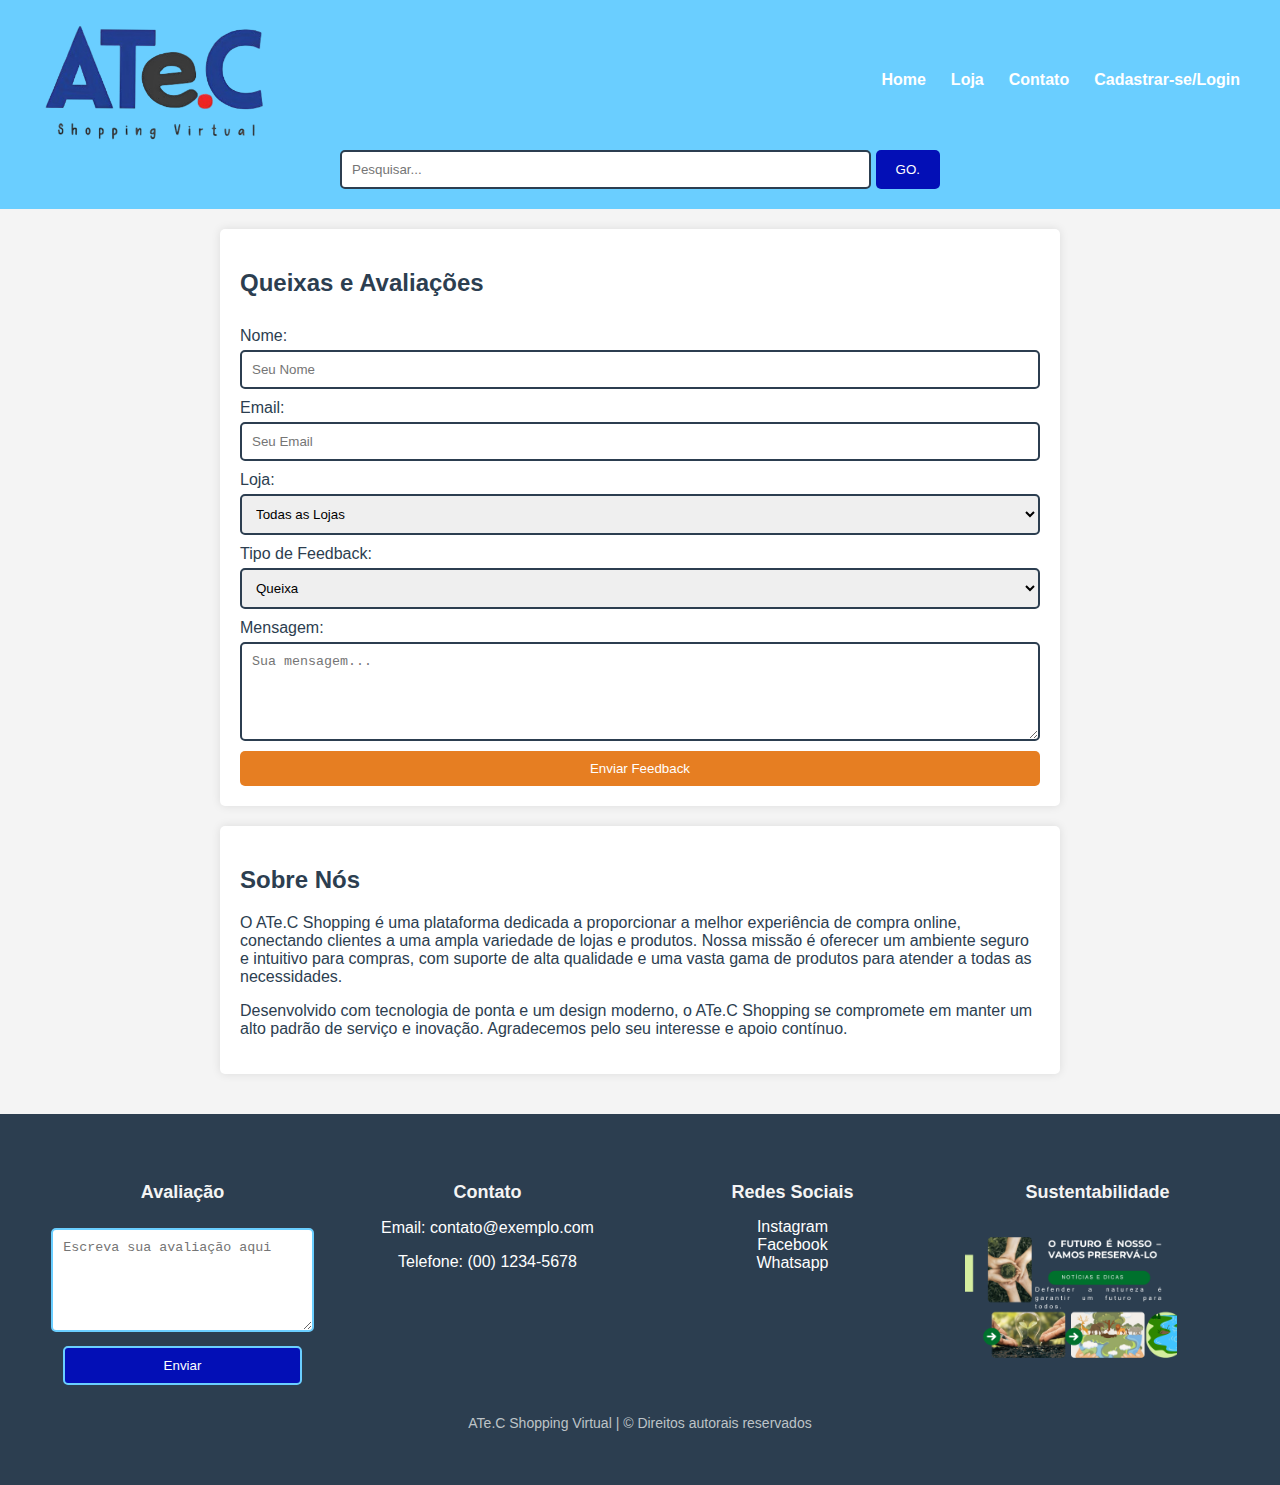
<file: contato.html>
<!DOCTYPE html>
<html lang="pt-br">
<head>
    <meta charset="UTF-8">
    <meta name="viewport" content="width=device-width, initial-scale=1.0">
    <title>ATe.C Shopping - Contato</title>
    <link rel="stylesheet" href="css/contato.css">
    <link rel="stylesheet" href="css/cabecalhoerodape.css">
</head>
<body>
    <header>
        <div class="top-row">
            <div class="logo">
                <img src="img/logo.png" alt="ATe.C logo">
            </div>
            <nav>
                <a href="index.html" class="nav">Home</a>
                <a href="loja.html" class="nav">Loja</a>
                <a href="contato.html" class="nav">Contato</a>
                <a href="cadastro.html" class="nav">Cadastrar-se/Login</a>  
            </nav>
        </div>
        <div class="search-row">
            <form action="">
                <input type="search" placeholder="Pesquisar...">
                <button type="submit">GO.</button>
            </form>
        </div>
    </header>

    <!-- Área de Exibição -->
    <main>
        <div class="main-content">
            <!-- Seção de Queixas e Avaliações -->
            <section class="feedback-section">
                <h2>Queixas e Avaliações</h2>
                <form>
                    <label for="name">Nome:</label>
                    <input type="text" id="name" name="name" placeholder="Seu Nome" required>
                    
                    <label for="email">Email:</label>
                    <input type="email" id="email" name="email" placeholder="Seu Email" required>
                    
                    <label for="store">Loja:</label>
                    <select id="store" name="store">
                        <option value="all">Todas as Lojas</option>
                        <option value="store1">Loja 1</option>
                        <option value="store2">Loja 2</option>
                        <!-- Adicione mais opções conforme necessário -->
                    </select>
                    
                    <label for="feedback-type">Tipo de Feedback:</label>
                    <select id="feedback-type" name="feedback-type">
                        <option value="complaint">Queixa</option>
                        <option value="review">Avaliação</option>
                    </select>
                    
                    <label for="message">Mensagem:</label>
                    <textarea id="message" name="message" placeholder="Sua mensagem..." rows="5" required></textarea>
                    
                    <button type="submit">Enviar Feedback</button>
                </form>
            </section>

            <!-- Seção Sobre Nós -->
            <section class="about-section">
                <h2>Sobre Nós</h2>
                <p>O ATe.C Shopping é uma plataforma dedicada a proporcionar a melhor experiência de compra online, conectando clientes a uma ampla variedade de lojas e produtos. Nossa missão é oferecer um ambiente seguro e intuitivo para compras, com suporte de alta qualidade e uma vasta gama de produtos para atender a todas as necessidades.</p>
                <p>Desenvolvido com tecnologia de ponta e um design moderno, o ATe.C Shopping se compromete em manter um alto padrão de serviço e inovação. Agradecemos pelo seu interesse e apoio contínuo.</p>
            </section>
        </div>
    </main>

    <footer>
        <div class="footer-container">
            <div class="footer-section">
                <h3>Avaliação</h3>
                <textarea placeholder="Escreva sua avaliação aqui"></textarea>
                <button type="button">Enviar</button>
            </div>
            
            <div class="footer-section">
                <h3>Contato</h3>
                <p>Email: contato@exemplo.com</p>
                <p>Telefone: (00) 1234-5678</p>
            </div>
            
            <div class="footer-section">
                <h3>Redes Sociais</h3>
                <a href="https://www.instagram.com">Instagram</a><br>
                <a href="https://www.facebook.com">Facebook</a><br>
                <a href="https://www.whatsapp.com">Whatsapp</a>
            </div>
            <div class="footer-section">
                <h3>Sustentabilidade</h3>
               <a href="sustentabilidade.html"><img src="img/sustentabilidade.png" alt="Capa Sustentabilidade"></a> 
            </div>
        </div>
        <p class="lastline">ATe.C Shopping Virtual | &copy; Direitos autorais reservados</p>
    </footer>
</body>
</html>
</file>
<file: css/contato.css>
/* Estilo do Conteúdo Principal */
.main-content {
    display: flex;
    flex-direction: column;
    align-items: center;
    padding: 20px;
}

.feedback-section,
.about-section {
    background-color: #fff;
    padding: 20px;
    border-radius: 5px;
    box-shadow: 0 0 10px rgba(0, 0, 0, 0.1);
    width: 100%;
    max-width: 800px;
    margin-bottom: 20px;
}

.feedback-section h2,
.about-section h2 {
    margin-bottom: 20px;
}

.feedback-section form {
    display: flex;
    flex-direction: column;
}

.feedback-section label {
    margin-top: 10px;
}

.feedback-section input,
.feedback-section select,
.feedback-section textarea {
    margin-top: 5px;
    padding: 10px;
    border: 2px solid #2c3e50; /* Cinza Escuro */
    border-radius: 5px;
}

.feedback-section button {
    margin-top: 10px;
    padding: 10px;
    background-color: #e67e22; /* Laranja */
    color: white;
    border: none;
    border-radius: 5px;
    cursor: pointer;
    transition: background-color 0.3s ease;
}

.feedback-section button:hover {
    background-color: #d35400; /* Tom mais escuro de laranja */
}
</file>
<file: css/cabecalhoerodape.css>
/* ========================= Estilização Geral ========================= */

body {
    font-family: 'Helvetica Neue', Arial, sans-serif;
    margin: 0;
    padding: 0;
    background-color: #f4f4f4;
    color: #2c3e50;
}

/* Controlando o tamanho máximo das imagens para evitar que quebrem o layout */
img {
    max-width: 100%;  /* Garante que a imagem nunca ultrapasse o container */
    height: auto;     /* Mantém a proporção da imagem */
    display: block;   /* Evita o espaçamento indesejado abaixo da imagem */
}

/* ========================= Cabeçalho ========================= */

header {
    background-color: #6aceff;
    color: white;
    display: flex;
    flex-direction: column;
    align-items: center;
    padding: 20px;
    box-sizing: border-box;
}

header .top-row {
    display: flex;
    align-items: center;
    justify-content: space-between;
    width: 100%;
    max-width: 1200px;
}

header .logo {
    display: flex;
    align-items: center;
}

header .logo img {
    height: 120px;
    max-height: 140px;
    object-fit: contain;
}

header nav {
    display: flex;
    align-items: center;
    gap: 25px;
}

nav .nav {
    color: white;
    text-decoration: none;
    font-weight: bold;
    font-size: 16px;
    transition: color 0.3s ease;
}

nav .nav:hover {
    color: rgb(10, 76, 151);
}

/* Barra de Pesquisa no Cabeçalho */

header .search-row {
    display: flex;
    justify-content: center;
    align-items: center;
    margin-top: 10px;
    width: 100%;
}

header form {
    display: flex;
    width: 100%;
    max-width: 600px;
}

form input[type="search"] {
    padding: 10px;
    border: 2px solid #2c3e50;
    border-radius: 5px;
    margin-right: 5px;
    flex: 1;
}

form button {
    padding: 10px 20px;
    background-color: #030fb6;
    color: white;
    border: none;
    border-radius: 5px;
    cursor: pointer;
    transition: background-color 0.3s ease;
}

form button:hover {
    background-color: rgb(11, 2, 100);
}

/* ========================= Rodapé ========================= */

footer {
    background-color: #2c3e50;
    color: white;
    padding: 40px 0;
    text-align: center;
}

.footer-container {
    display: flex;
    flex-direction: row;
    justify-content: space-around;
    max-width: 1200px;
    margin: 0 auto;
    gap: 20px;
}

.footer-section {
    width: 25%;
    padding: 10px;
}

.footer-section h3 {
    margin-bottom: 15px;
    font-size: 18px;
    color: #f4f4f4;
}

.footer-section textarea,
.footer-section input[type="text"],
.footer-section button {
    width: 90%;
    max-width: 90%;
    padding: 10px;
    border: 2px solid #6aceff;
    border-radius: 5px;
    margin-top: 10px;
    background-color: white;
    color: #2c3e50;
}

.footer-section textarea {
    height: 80px;
}

.footer-section button {
    background-color: #030fb6;
    color: white;
    transition: background-color 0.3s ease;
}

.footer-section button:hover {
    background-color: rgb(10, 76, 151);
}

.footer-section a {
    color: white;
    text-decoration: none;
    transition: color 0.3s ease;
}

.footer-section a:hover {
    color: rgb(10, 76, 151);
}
.footer-section img{
    width: 80%;
    max-width: 80%;
}
.lastline {
    margin-top: 20px;
    font-size: 14px;
    color: #bdc3c7;
}

/* ========================= Responsividade ========================= */

/* Telas menores que 1024px */
@media (max-width: 1024px) {
    header {
        padding: 15px;
    }

    header .top-row {
        flex-direction: column;
        align-items: center;
        gap: 10px;
    }

    nav .nav {
        font-size: 14px;
    }

    .footer-container {
        flex-direction: column;
        align-items: center;
        gap: 20px;
    }

    .footer-section {
        width: 90%;
    }
}

/* Telas menores que 768px */
@media (max-width: 768px) {
    header .logo img {
        height: 90px;
    }

    header nav {
        gap: 15px;
    }

    form input[type="search"] {
        padding: 8px;
        font-size: 14px;
    }

    form button {
        padding: 8px 16px;
        font-size: 14px;
    }

    .footer-section h3 {
        font-size: 16px;
    }
}

/* Telas menores que 480px */
@media (max-width: 480px) {
    header .top-row {
        flex-direction: column;
        align-items: center;
    }

    header .logo img {
        height: 70px;
    }

    nav .nav {
        font-size: 12px;
    }

    form input[type="search"] {
        padding: 6px;
        font-size: 12px;
    }

    form button {
        padding: 6px 12px;
        font-size: 12px;
    }

    .footer-section h3 {
        font-size: 14px;
    }

    .lastline {
        font-size: 12px;
    }
}
</file>
